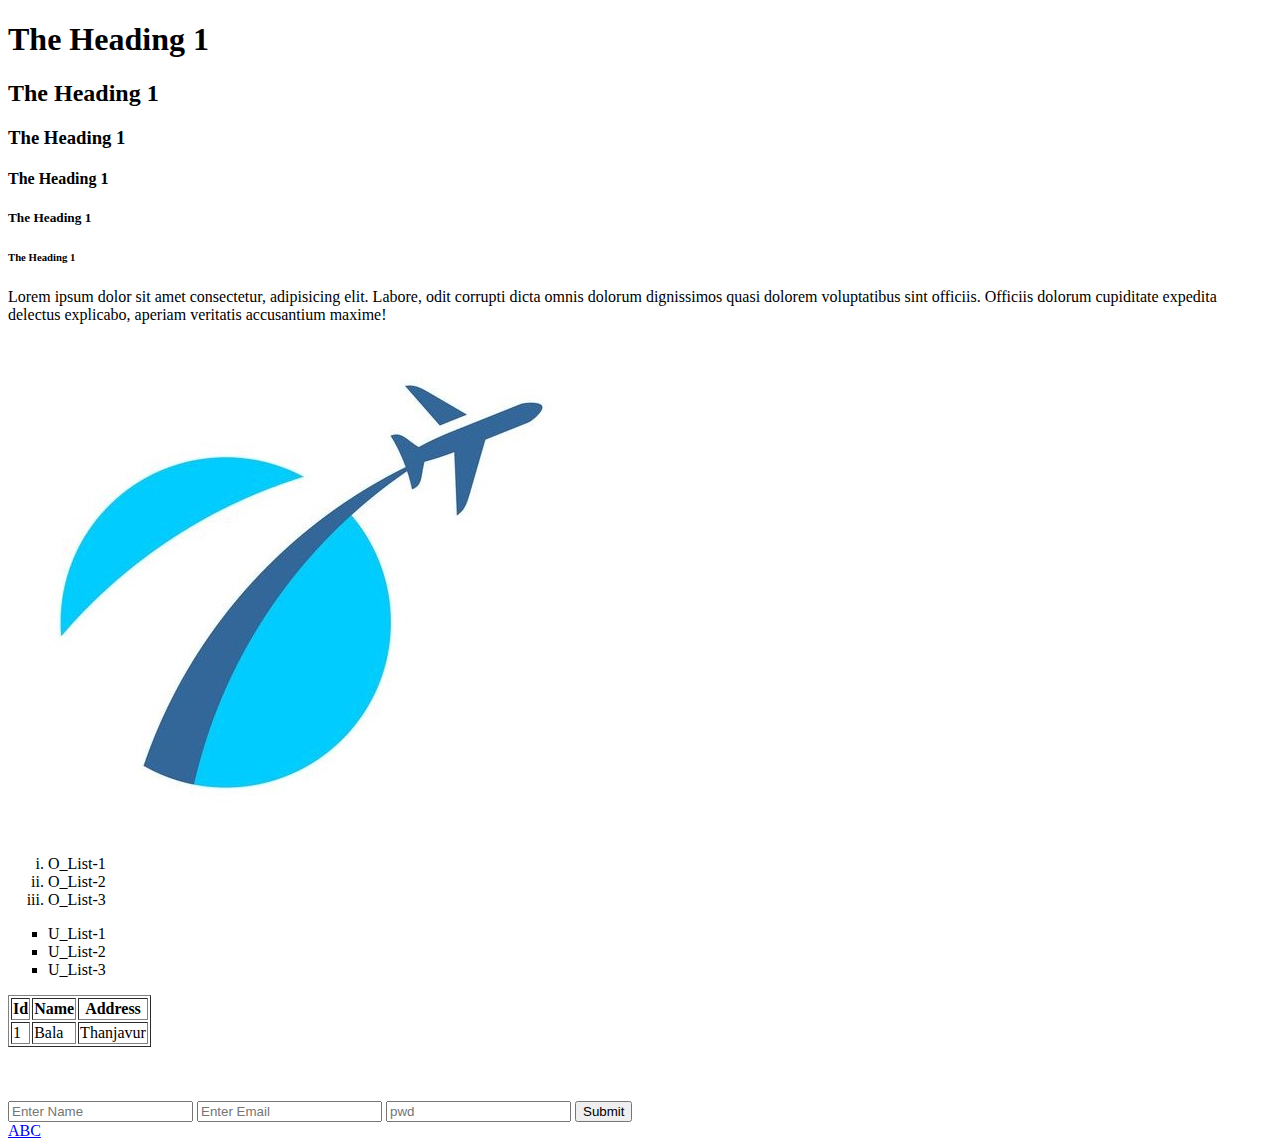
<file: index.html>
<!DOCTYPE html>
<html lang="en">
<head>
    <meta charset="UTF-8">
    <meta name="viewport" content="width=device-width, initial-scale=1.0">
    <title>Title of the Document</title>
</head>
<body>
    <h1>The Heading 1</h1>
    <h2>The Heading 1</h2>
    <h3>The Heading 1</h3>
    <h4>The Heading 1</h4>
    <h5>The Heading 1</h5>
    <h6>The Heading 1</h6>

    <p>Lorem ipsum dolor sit amet consectetur, adipisicing elit. Labore, odit corrupti dicta omnis dolorum dignissimos quasi dolorem voluptatibus sint officiis. Officiis dolorum cupiditate expedita delectus explicabo, aperiam veritatis accusantium maxime!</p>

    <img src="logo.jpg" alt="Logo">
    <!-- <img src="" alt=""> -->

    <ol type="i">
        <li>O_List-1</li>
        <li>O_List-2</li>
        <li>O_List-3</li>
    </ol>

    <ul type="square">
        <li>U_List-1</li>
        <li>U_List-2</li>
        <li>U_List-3</li>
    </ul>

    <table border="1">
        <tr>
            <th>Id</th>
            <th>Name</th>
            <th>Address</th>
        </tr>
        <tr>
            <td>1</td>
            <td>Bala</td>
            <td>Thanjavur</td>
        </tr>
    </table>

    <br><br><br>

    <form action="">
        <input type="text" placeholder="Enter Name" minlength="3" required>
        <input type="email" placeholder="Enter Email">
        <input type="password" placeholder="pwd">
        <input type="submit">
    </form>

    <a href="https://abc.com">ABC</a>
</body>
</html>
</file>
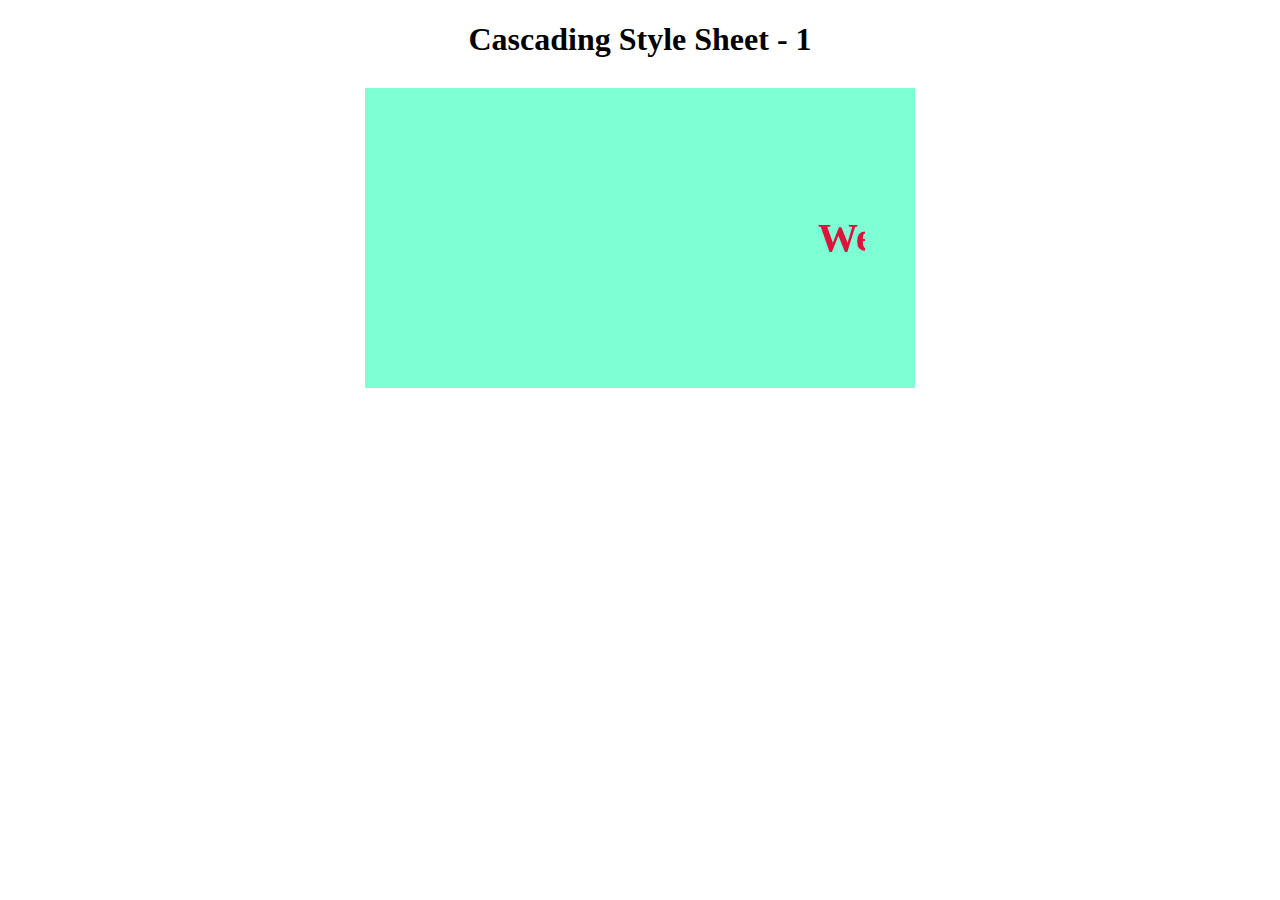
<file: index1.html>
<!DOCTYPE html>
<html lang="en">
<head>
    <meta charset="UTF-8">
    <meta http-equiv="X-UA-Compatible" content="IE=edge">
    <meta name="viewport" content="width=device-width, initial-scale=1.0">
    <title>Cascading Style Sheet - 1</title>

    <style>

        h1{
            text-align: center;
        }

        .box{
            height: 200px;
            width: 450px;
            background-color: aquamarine;
            color: crimson;
            margin: 30px auto;
            padding: 50px;
        }

        span{
            font-size: 40px;
            font-weight: bold;
            line-height: 200px;
            animation: blink 2s linear infinite;
        }

        @keyframes blink{
            0%{
                opacity: 0;
            }
            50%{
                opacity: 1;
            }
        }
    </style>

</head>
<body>
    <h1>Cascading Style Sheet - 1</h1>
    <div class="box">
        <span><marquee behavior="" direction="">Welcome</marquee></span>
    </div>
</body>
</html>
</file>
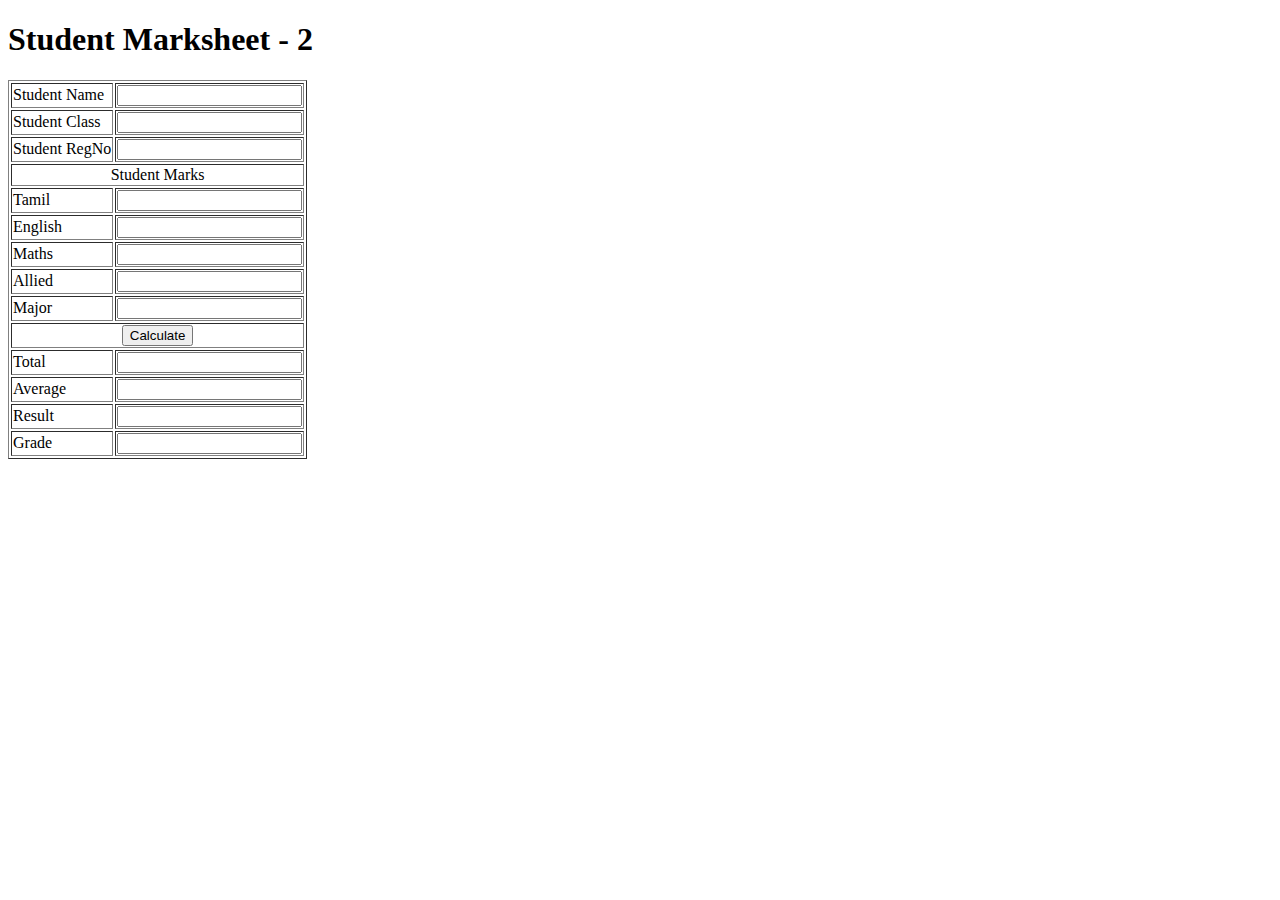
<file: index2.html>
<!DOCTYPE html>
<html lang="en">
<head>
    <meta charset="UTF-8">
    <meta http-equiv="X-UA-Compatible" content="IE=edge">
    <meta name="viewport" content="width=device-width, initial-scale=1.0">
    <title>Student Marksheet - 2</title>
</head>
<body>
    <h1>Student Marksheet - 2</h1>
<form action="" name="form1">
    <table border="1px">
        <tr>
            <td>Student Name</td>
            <td><input type="text"></td>
        </tr>
        <tr>
            <td>Student Class</td>
            <td><input type="text"></td>
        </tr>
        <tr>
            <td>Student RegNo</td>
            <td><input type="text"></td>
        </tr>
        <tr>
            <td colspan="2" align="center">Student Marks</td>
        </tr>
        <tr>
            <td>Tamil</td>
            <td><input type="text" name="tamil"></td>
        </tr>
        <tr>
            <td>English</td>
            <td><input type="text" name="english"></td>
        </tr>
        <tr>
            <td>Maths</td>
            <td><input type="text" name="maths"></td>
        </tr>
        <tr>
            <td>Allied</td>
            <td><input type="text" name="allied"></td>
        </tr>
        <tr>
            <td>Major</td>
            <td><input type="text" name="major"></td>
        </tr>
        <tr>
            <td colspan="2" align="center">
                <input type="button" name="calculate" value="Calculate" onclick="Calc()">
            </td>
        </tr>
        <tr>
            <td>Total</td>
            <td><input type="text" name="total"></td>
        </tr>
        <tr>
            <td>Average</td>
            <td><input type="text" name="average"></td>
        </tr>
        <tr>
            <td>Result</td>
            <td><input type="text" name="result"></td>
        </tr>
        <tr>
            <td>Grade</td>
            <td><input type="text" name="grade"></td>
        </tr>
    </table>
</form>
<script>
    function Calc(){
        var m1,m2,m3,m4,m5, total=0, average=0, result="". grade="";
        m1=document.form1.tamil.value=tamil;
        m2=document.form1.english.value=english;
        m3=document.form1.maths.value=maths;
        m4=document.form1.allied.value=allied;
        m5=document.form1.major.value=major;
        total=m1+m2+m3+m4+m5;
        average=total/5;

        if (m1<35||m2<35||m3<35||m4<35||m5<35){
            result="Fail";
            grade="F";
        }

        else if (average>=85 && average<=70){
            result="First Class";
            grade="A";
        }
        else if (average>=70 && average<=60){
            result="Second Class";
            grade="B";
        }
        else if (average>=60 && average<=45){
            result="Pass";
            grade="C";
        }
        else if (average>=45 && average<=35){
            result="Just Pass";
            grade="D";
        }

        document.form1.total.value=total;
        document.form1.average.value=average;
        document.form1.result.value=result;
        document.form1.grade.value=grade;
        

    }
</script>
</body>
</html>
</file>
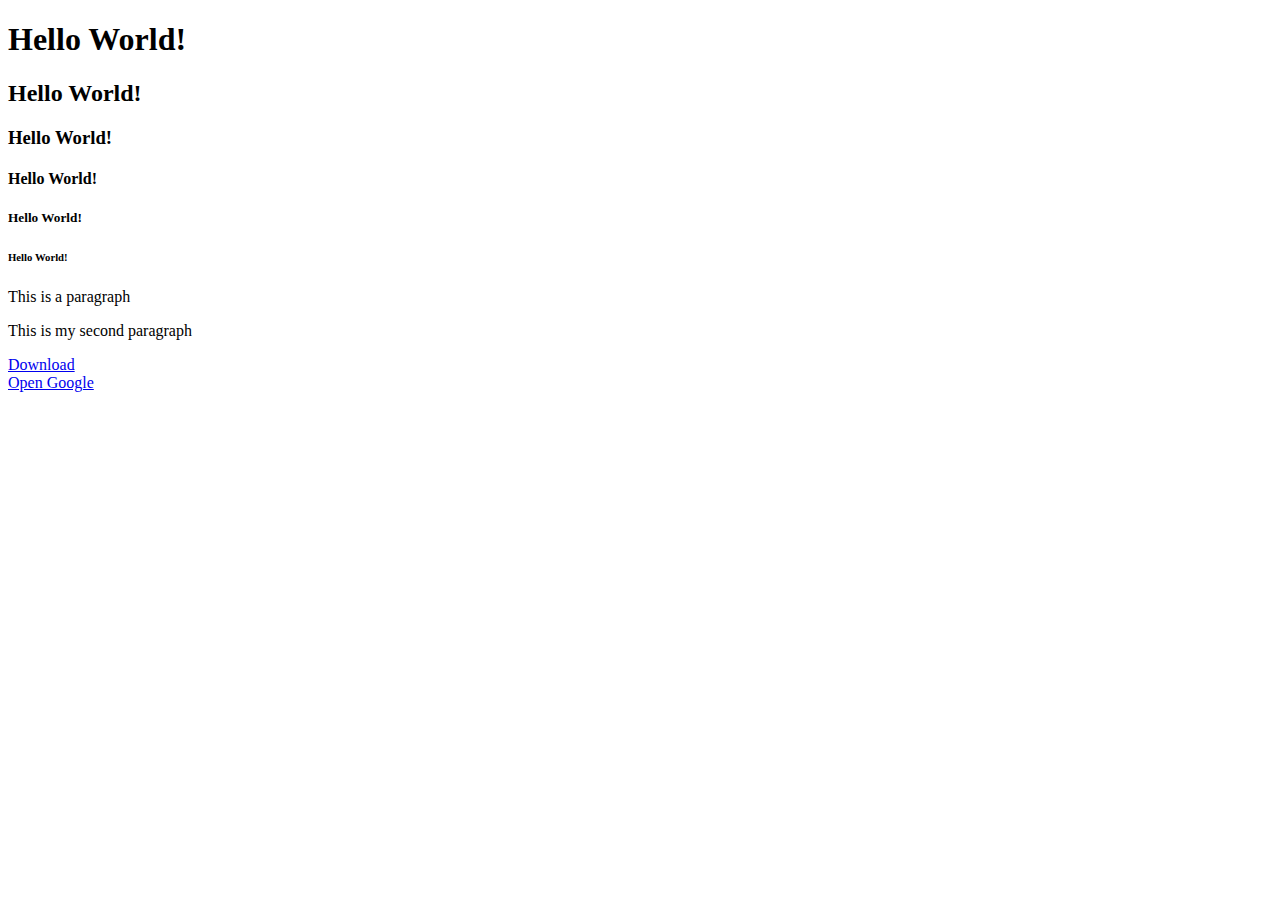
<file: Html2/index1.html>
<!DOCTYPE html>
<html lang="en">
<head>
    <meta charset="UTF-8">
    <meta name="viewport" content="width=device-width, initial-scale=1.0">
    <title>Title of the Document</title>
</head>
<body>
    <h1>Hello World!</h1>
    <h2>Hello World!</h2>
    <h3>Hello World!</h3>
    <h4>Hello World!</h4>
    <h5>Hello World!</h5>
    <h6>Hello World!</h6>

    <p>This is a paragraph</p>
    <p>This is my second paragraph</p>

    <!-- comment -->

    <a href="Test1.txt" download>Download</a><br>
    <a href="https://google.com" target="_blank">Open Google</a>
</body>
</html>
</file>
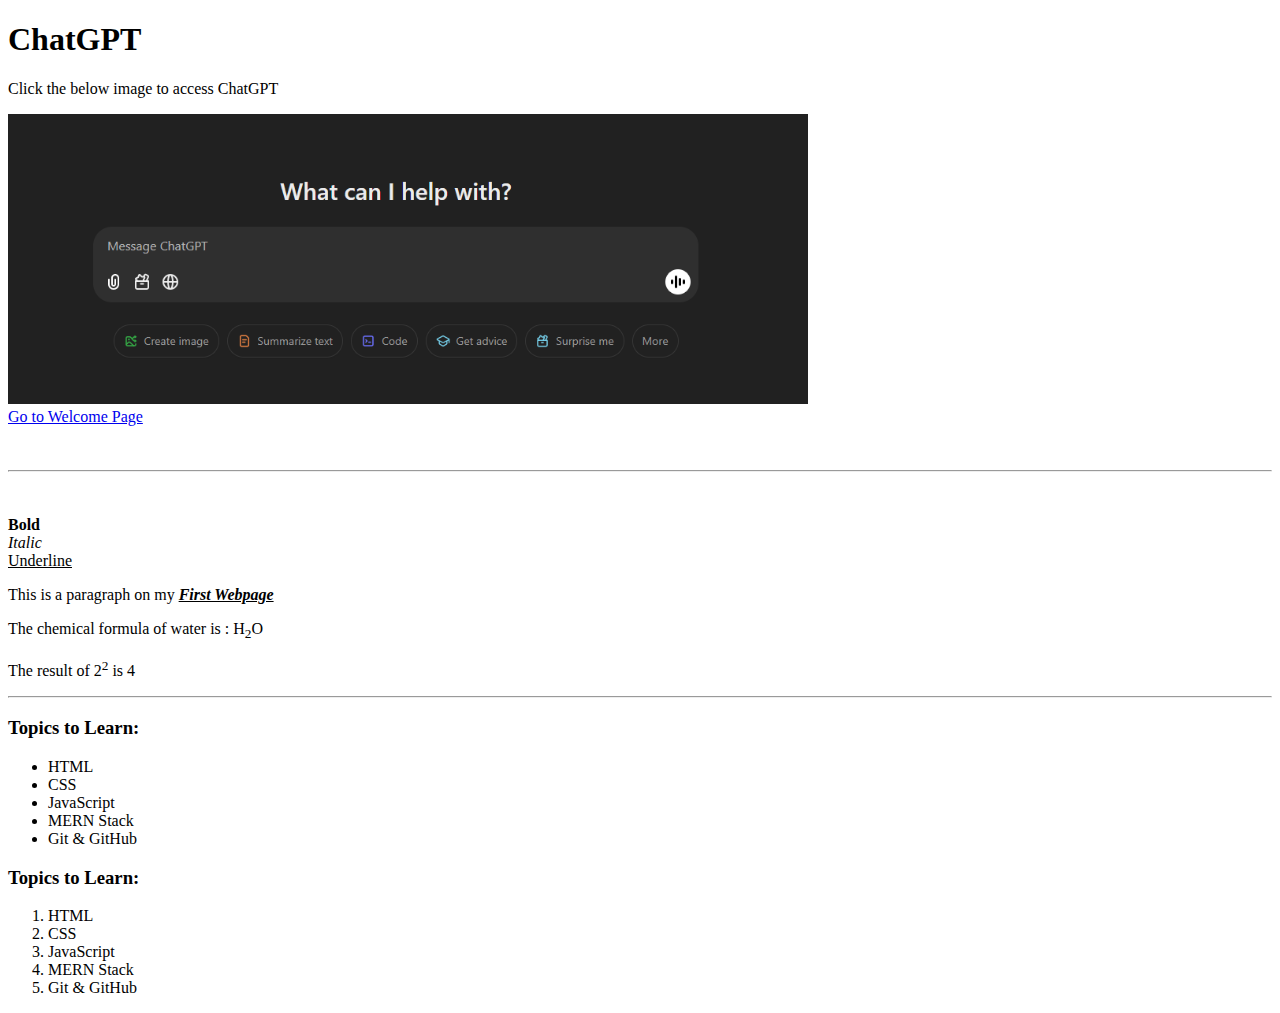
<file: Html2/index2.html>
<!DOCTYPE html>
<html lang="en">
<head>
    <meta charset="UTF-8">
    <meta name="viewport" content="width=device-width, initial-scale=1.0">
    <title>Images</title>
</head>
<body>
    <h1>ChatGPT</h1>
    <p>Click the below image to access ChatGPT</p>
    <a href="https://chatgpt.com/" target="_blank">
        <img src="ChatGPT_img.png" alt="ChatGPT_img" width="800">
    </a>
    <br>
    <a href="/Html2/Welcome/welcome.html" target="_blank">Go to Welcome Page</a>
    <br><br><br>

    <hr>

    <!-- Bold, Italic, Underline -->
    <br><br>
    <b>Bold</b>
    <br>
    <i>Italic</i>
    <br>
    <u>Underline</u>
    <br>
    <p>This is a paragraph on my <b><i><u>First Webpage</u></i></b></p>

    <!-- Subscript and Superscript -->
    <p>The chemical formula of water is : H<sub>2</sub>O</p>
    <p>The result of 2<sup>2</sup> is 4</p>

    <hr>

    <!-- Ordered List and Unordered List -->
     <h3>Topics to Learn: </h3>
     <ul>
        <li>HTML</li>
        <li>CSS</li>
        <li>JavaScript</li>
        <li>MERN Stack</li>
        <li>Git & GitHub</li>
     </ul>

     <h3>Topics to Learn: </h3>
     <ol>
        <li>HTML</li>
        <li>CSS</li>
        <li>JavaScript</li>
        <li>MERN Stack</li>
        <li>Git & GitHub</li>
     </ol>
</body>
</html>
</file>
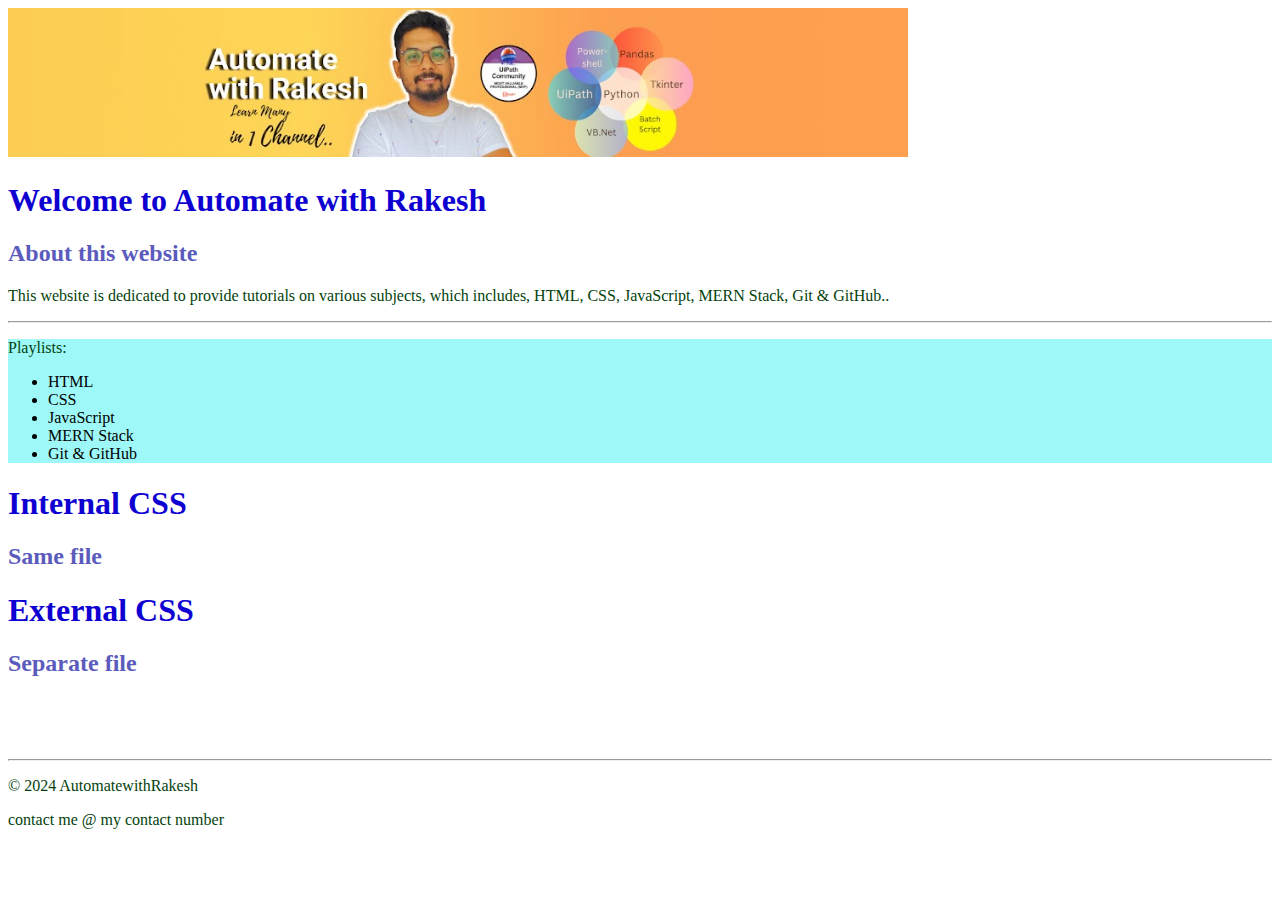
<file: Html2/index3.html>
<!DOCTYPE html>
<html lang="en">
<head>
    <meta charset="UTF-8">
    <meta name="viewport" content="width=device-width, initial-scale=1.0">
    <title>Header & Footer</title>

    <style>
        h1{
            color: darkturquoise;
        }
        h2{
            color: brown;
        }
    </style>

    <link rel="stylesheet" href="style3.css">
</head>
<body>
    <!-- 
     <header> : Represents the top section of a webpage. It typically contains the logo, navigation links, or headings.

    <main> : Holds the main content of the webpage. There should be only one <main> tag per page.

    <footer> : Represents the bottom section of a webpage. It usually contains copyright info, contact details, or links.
     -->

     <header>
        <a href="https://www.youtube.com/@AutomatewithRakesh" target="_blank">
            <img src="channels4_banner.jpg" alt="Channel logo" width="900">
        </a>
        <h1>Welcome to Automate with Rakesh</h1>
        <h2>About this website</h2>
        <p>This website is dedicated to provide tutorials on various subjects, which includes, HTML, CSS, JavaScript, MERN Stack, Git & GitHub..</p>
        <hr>
     </header>

     <main>
        <!-- 
        CSS - Cascading Style Sheets
        It is a language used to style HTML elements

        <div> : This tage in HTML is a block-level container used to group together elements
        -->
        <div style="background-color: rgb(158, 248, 248);">
            <p>Playlists: </p>
            <ul>
                <li>HTML</li>
                <li>CSS</li>
                <li>JavaScript</li>
                <li>MERN Stack</li>
                <li>Git & GitHub</li>
            </ul>
        </div>
    
     <h1>Internal CSS</h1>
     <h2>Same file</h2>
    
     <h1>External CSS</h1>
     <h2>Separate file</h2>

    </main>
    </br><br><br>
    <hr>
     <footer>
        <p>&copy; 2024 AutomatewithRakesh</p>
        <p>contact me @ my contact number</p>
     </footer>
</body>
</html>
</file>
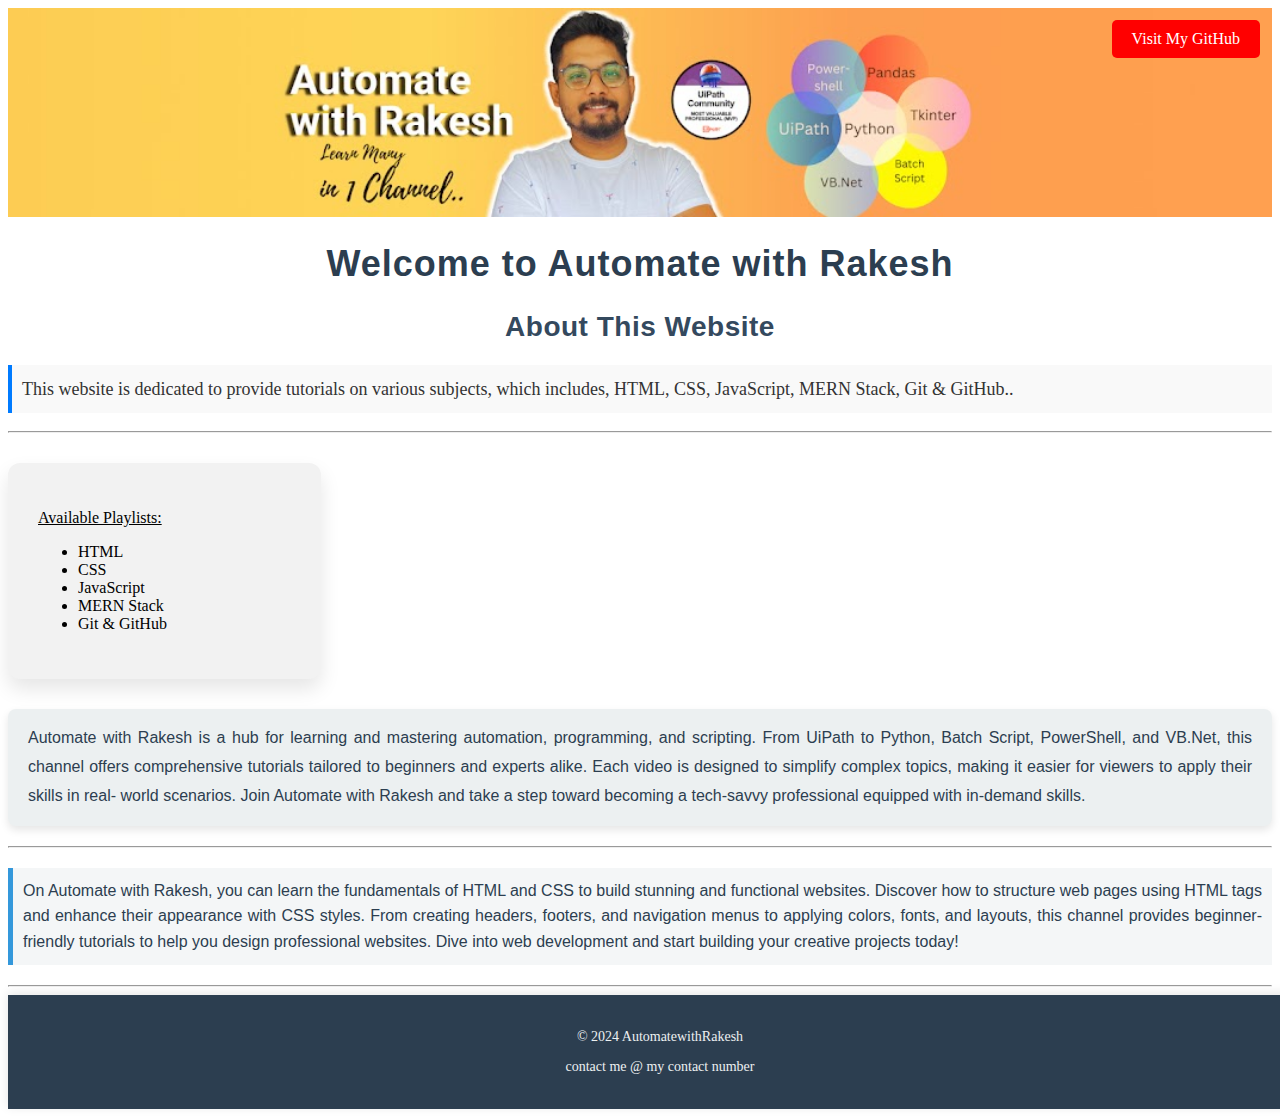
<file: Html2/index4.html>
<!DOCTYPE html>
<html lang="en">
<head>
    <meta charset="UTF-8">
    <meta name="viewport" content="width=device-width, initial-scale=1.0">
    <title>CSS Class Selector</title>
    <link rel="stylesheet" href="style4.css">
</head>
<body>
    <header>
        <a href="https://www.youtube.com/@AutomatewithRakesh" target="_blank">
            <img src="channels4_banner.jpg" alt="Channel logo" width="100%">
        </a>
        <h1 class="H1Style">Welcome to Automate with Rakesh</h1>
        <h2 class="H2Style">About this website</h2>
        <p class="ParagraphStyle1">This website is dedicated to provide tutorials on various subjects, which includes, HTML, CSS, JavaScript, MERN Stack, Git & GitHub..</p>
        <a href="https://github.com/avngbalaji" target="_blank" class="ButtonStyle1">Visit My GitHub</a>
    </header>
    <hr>
    <main>
        <div class="DivStyle1">
            <p><u>Available Playlists:</u></p>
            <ul>
                <li>HTML</li>
                <li>CSS</li>
                <li>JavaScript</li>
                <li>MERN Stack</li>
                <li>Git & GitHub</li>
            </ul> 
        </div>
        <p class="ParagraphStyle2">Automate with Rakesh is a hub for learning and mastering automation, programming, and scripting. From UiPath to
        Python, Batch Script, PowerShell, and VB.Net, this channel offers comprehensive tutorials tailored to beginners and
        experts alike. Each video is designed to simplify complex topics, making it easier for viewers to apply their skills in real-
        world scenarios. Join Automate with Rakesh and take a step toward becoming a tech-savvy professional equipped with
        in-demand skills.</p>
        <hr>
        <p class="ParagraphStyle3">On Automate with Rakesh, you can learn the fundamentals of HTML and CSS to build stunning and functional websites.
        Discover how to structure web pages using HTML tags and enhance their appearance with CSS styles. From creating
        headers, footers, and navigation menus to applying colors, fonts, and layouts, this channel provides beginner-friendly
        tutorials to help you design professional websites. Dive into web development and start building your creative projects today!</p>
    </main>
    <hr>
    <footer class="FooterStyle">
        <p>&copy; 2024 AutomatewithRakesh</p>
        <p>contact me @ my contact number</p>
    </footer>
</body>
</html>
</file>
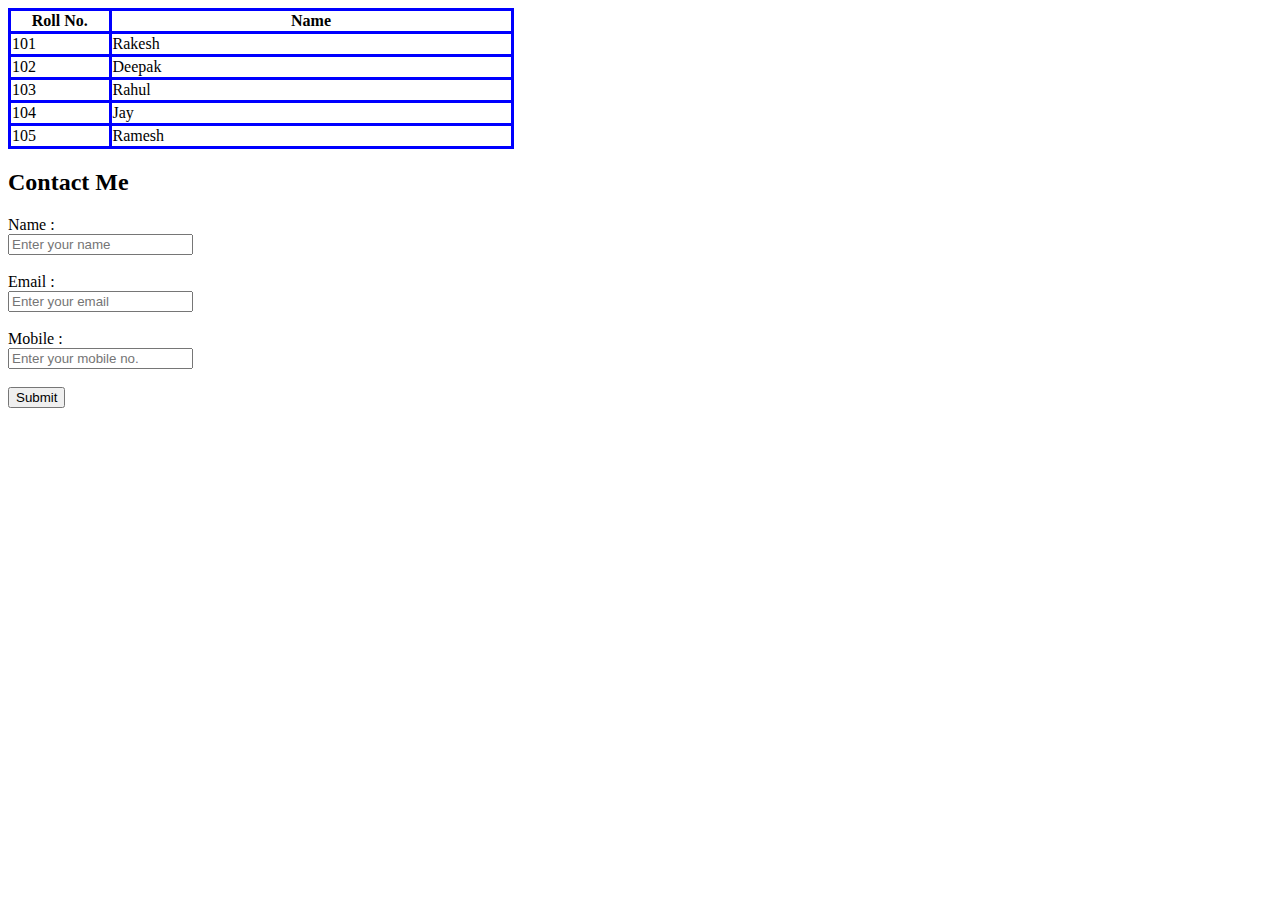
<file: Html2/index5.html>
<!DOCTYPE html>
<html lang="en">
<head>
    <meta charset="UTF-8">
    <meta name="viewport" content="width=device-width, initial-scale=1.0">
    <title>Table and Forms</title>
    <link rel="stylesheet" href="style5.css">
</head>
<body>

    <!-- table -->

    <table>
        <thead>
            <tr>
                <th>Roll No.</th>
                <th>Name</th>
            </tr>
        </thead>
        <tbody>
            <tr>
                <td>101</td>
                <td>Rakesh</td>
            </tr>
            <tr>
                <td>102</td>
                <td>Deepak</td>
            </tr>
            <tr>
                <td>103</td>
                <td>Rahul</td>
            </tr>
            <tr>
                <td>104</td>
                <td>Jay</td>
            </tr>
            <tr>
                <td>105</td>
                <td>Ramesh</td>
            </tr>
        </tbody>
    </table>

    <!-- forms -->

    <h2>Contact Me</h2>
    <form action="">
        <label for="name">Name : </label><br>
        <input type="text" id="name" placeholder="Enter your name"><br><br>

        <label for="email">Email : </label><br>
        <input type="email" id="email" placeholder="Enter your email"><br><br>

        <label for="mob">Mobile : </label><br>
        <input type="number" id="mob" placeholder="Enter your mobile no."><br><br>

        <input type="submit" onclick="this.form.reset(); return false">
        <!-- avoid refreshing -->
    </form>

    <br><br>

    <!-- iframe -->

    <iframe width="560" height="315" src="https://www.youtube.com/embed/yE560j3AK3A?si=NuPXsvASYd-ZbTPh" title="YouTube video player" frameborder="0" allow="accelerometer; autoplay; clipboard-write; encrypted-media; gyroscope; picture-in-picture; web-share" referrerpolicy="strict-origin-when-cross-origin" allowfullscreen></iframe>
</body>
</html>
</file>
<file: Html2/style3.css>
/* Universal Selector */
*{
    font-family: cursive;
}

/* tags */
h1{
    color: rgb(14, 0, 209);
}
h2{
    color: rgb(91, 91, 189);
}
p{
    color: rgb(4, 66, 13);
}
</file>
<file: Html2/style4.css>
*{
    font-family: Georgia, 'Times New Roman', Times, serif;
}

.ParagraphStyle1{
    color: #333333;/*Dark Gray*/
    font-size: 18px;/*Slightly smaller for readability*/
    font-family: 'Georgia', serif;/*Professional serif font*/
    line-height: 1.6;/*Proper line spacing*/
    text-align: justify;/*Align text for a clean, professional look*/
    background-color: #f9f9f9;/*Light gray background for contrast*/
    padding: 10px;/*Add padding for better spacing*/
    border-left: 4px solid #007BFF;/*Blue border for accent*/
}

.ParagraphStyle2{
    color: #2c3e50;/*Dark, elegant color*/
    font-size: 16px;/*Optimal font size for readability*/
    font-family:'Helvetica Neue', Arial, Helvetica, sans-serif;/*Modern, clean font*/
    line-height: 1.8;/*More spacious line height for better legibility*/
    text-align: justify;/*Justified text for a neat, aligned appearance*/
    background-color: #ecf0f1;/*Light, soft background for contrast*/
    padding: 15px 20px;/*Increased padding for more space*/
    border-radius: 8px;/*Rounded corners for a smoother look*/
    box-shadow: 0 4px 8px rgba(0, 0, 0, 0.1);/*Soft shadow for depth*/
    margin: 20px 0;/*Margin for spacing between elements*/
    word-wrap: break-word;/*Ensures long words break and wrap to the next line*/
}

.ParagraphStyle3{
    color: #2c3e50;/*Dark gray color for a professional and clean look*/
    font-size: 16px;/*Standard readable size for paragraphs*/
    font-family: 'Arial', sans-serif;/*Clean and modern font*/
    line-height: 1.6;/*Improved readability with increased line spacing*/
    text-align: justify;/*Justify text for neat alignment*/
    margin-top: 20px;/*Space above the paragraph*/
    margin-bottom: 20px;/*Space below the paragraph*/
    padding: 10px;/*Padding around the paragraph for some breathing space*/
    background-color: #f4f6f7;/*Light background color to make the text stand out*/
    border-left: 5px solid #3498db;/*Add a subtle blue left border for emphasis*/
}

.FooterStyle{
    background-color: #2c3e50;/*Dark background for a professional look*/
    color: #ecf0f1;/*Light text for contrast*/
    font-family: 'Arial', sans-serif;/*Clean sans-serif font*/
    font-size: 14px;/*Smaller font size for footer text*/
    text-align: center;/*Center-align text*/
    padding: 20px;/*Adequate padding for a clean layout*/
    position: relative;/*Allows absolute positioning of elements inside*/
    bottom: 0;
    width: 100%;/*Ensures footer span the full width of the page*/
    box-shadow: 0 -2px 10px rgba(0, 0, 0, 0.1);/*Soft shadow on top for depth*/
}

.H1Style{
    color: #2c3e50;/*Dark blue-gray color for a strong, professional look*/
    font-size: 36px;/*Large font size for emphasis*/
    font-family: 'Arial', sans-serif;/*Clean and modern sans-serif font*/
    text-align: center;/*Center-align text*/
    font-weight: 700;/*Bold font weight for prominence*/
    line-height: 1.3;/*Adjust line height for better spacing*/
    letter-spacing: 1px;/*Add slight space between letters for a polished effect*/
    margin-top: 20px;/*Add space above the heading*/
    margin-bottom: 20px;/*Add space below the heading*/
}

.H2Style{
    color: #34495e;/*Darker gray-blue for a subtle yet professional look*/
    font-size: 28px;/*Slightly smaller than H1 for a clear hierarchy*/
    font-family: 'Helvetica Neue', Arial, Helvetica, sans-serif;/*Modern, sans-serif*/
    font-weight: 600;/*Semi-bold font weight for emphasis*/
    text-align: center;/*Center-align the text for balance*/
    line-height: 1.4;/*Increased line height for readability*/
    margin-top: 20px;/*Spacing above the heading*/
    margin-bottom: 15px;/*Spacing below the heading*/
    letter-spacing: 0.5px;/*Slight letter spacing for clarity*/
    text-transform: capitalize;/*Capitalize the first letter of each word*/
}

.DivStyle1{
    background-color: #f2f2f2;/*Soft grey background*/
    padding: 30px;/*Padding around the content*/
    border-radius: 12px;/*Rounded corners*/
    box-shadow: 0 10px 20px rgba(0, 0, 0, 0.1);/*Subtle shadow*/
    margin-top: 30px;/*Space above*/
    margin-bottom: 30px;/*Space below*/
    width: 20%;/*Limit the width of the div to 50%*/
    margin-left: left;/*Center the div horizontally*/
    margin-right: left;/*Center the div horizontally*/
    transition: all 0.3s ease;/*Smooth transition for hover effect*/
}

.DivStyle1:hover{
    background-color: #b3d8ff;/*Slightly darker blue on hover*/
    box-shadow: 0 12px 24px rgba(0, 0, 0, 0.1);/*Stronger shadow on hover*/
    transform: scale(1.02);/*Slightly enlarge on hover*/
}

.ButtonStyle1{
    display: inline-block;
    background-color: #ff0000;/*Blue background*/
    color: white;/*White text*/
    padding: 10px 20px;/*Padding for the button*/
    text-decoration: none;/*Remove Underline*/
    border-radius: 5px;/*Rounded corners*/
    font-size: 16px;/*Font size*/
    text-align: center;/*Center the text*/
    transition: background-color 0.3s ease;/*Smooth hover effect*/
    position: absolute;/*Required to position the button*/
    right: 20px;/*Distance from the right edge*/
    top: 20px;/*Distance from the top*/
}

.ButtonStyle1:hove{
    background-color: #c42260;/*Darker pink on hover*/
    cursor: pointer;/*Pointer cursor on hover*/
}
</file>
<file: Html2/style5.css>
/* thead tr th:first-child{
    width: 20%;
} */
thead tr th:nth-child(2){
    width: 80%;
}
th,td{
    border: 3px solid blue;
}
table{
    border-collapse: collapse;
    width: 40%;
}
</file>
